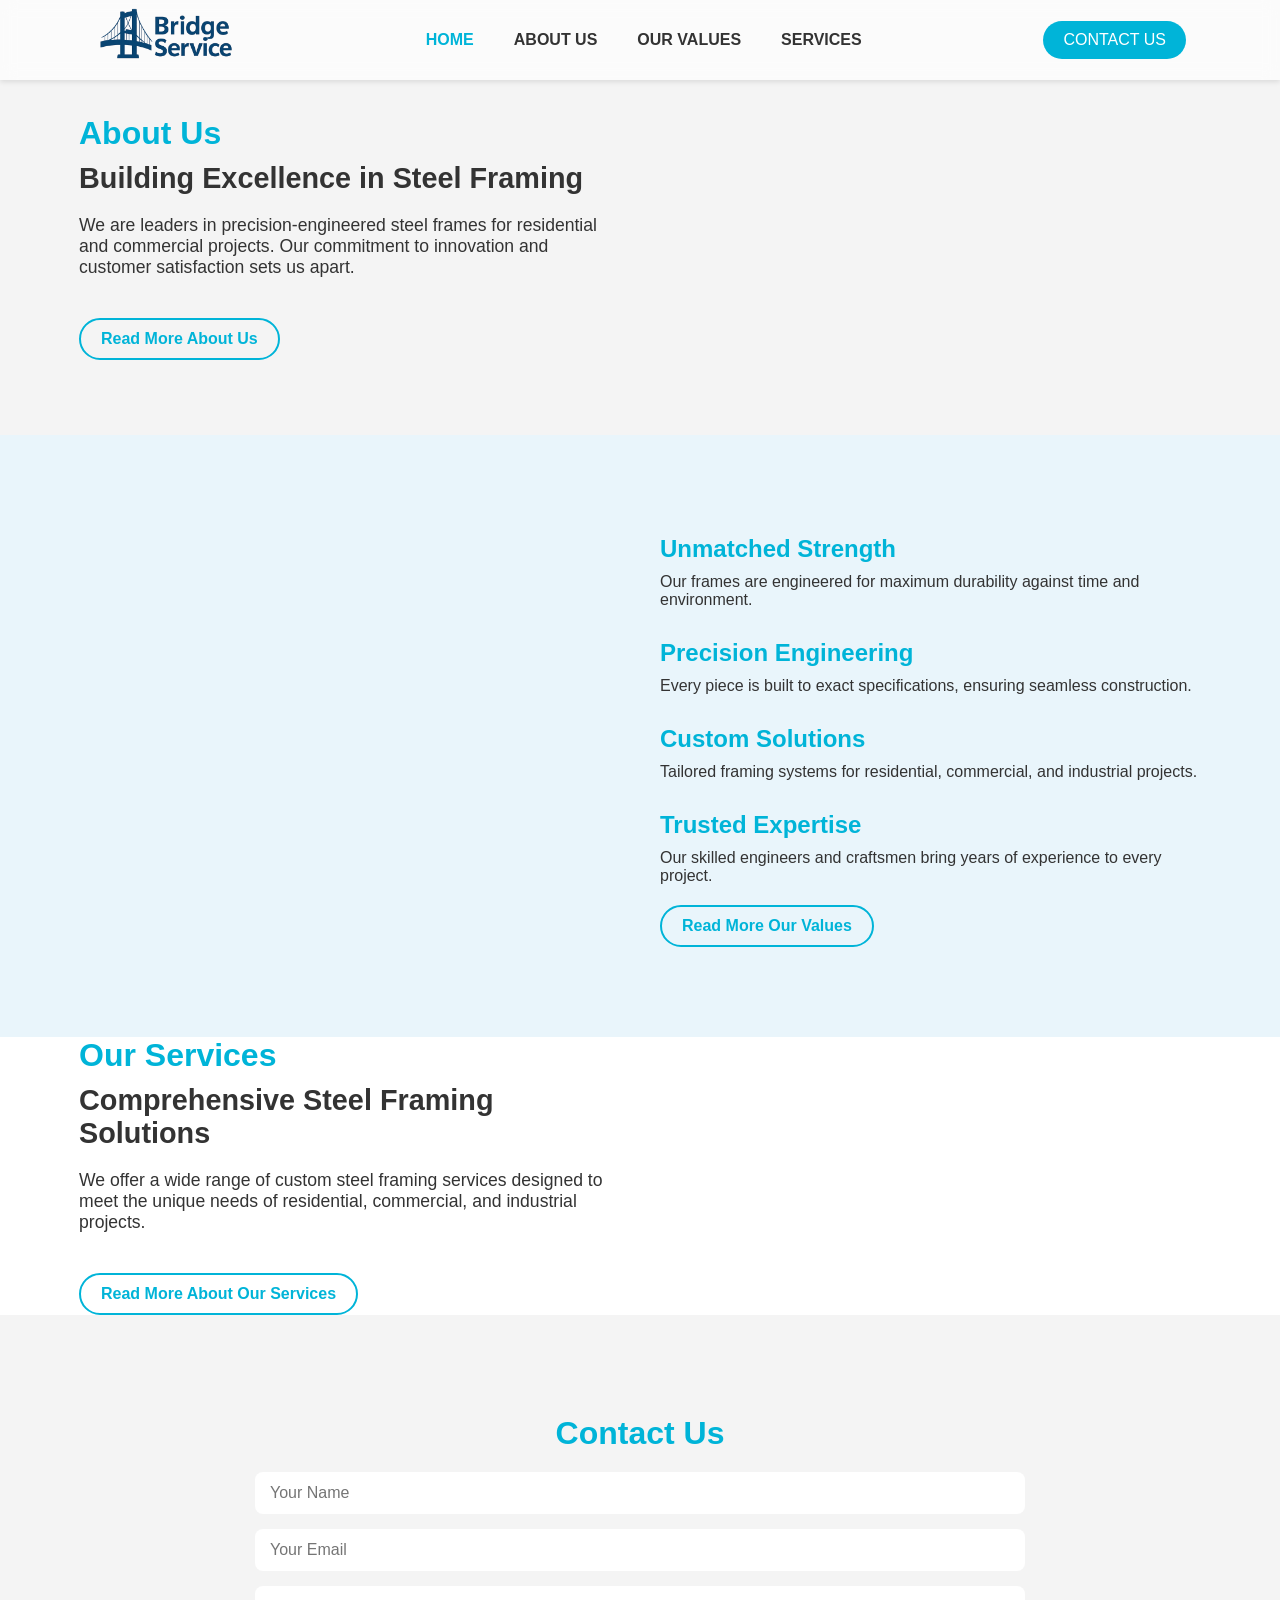
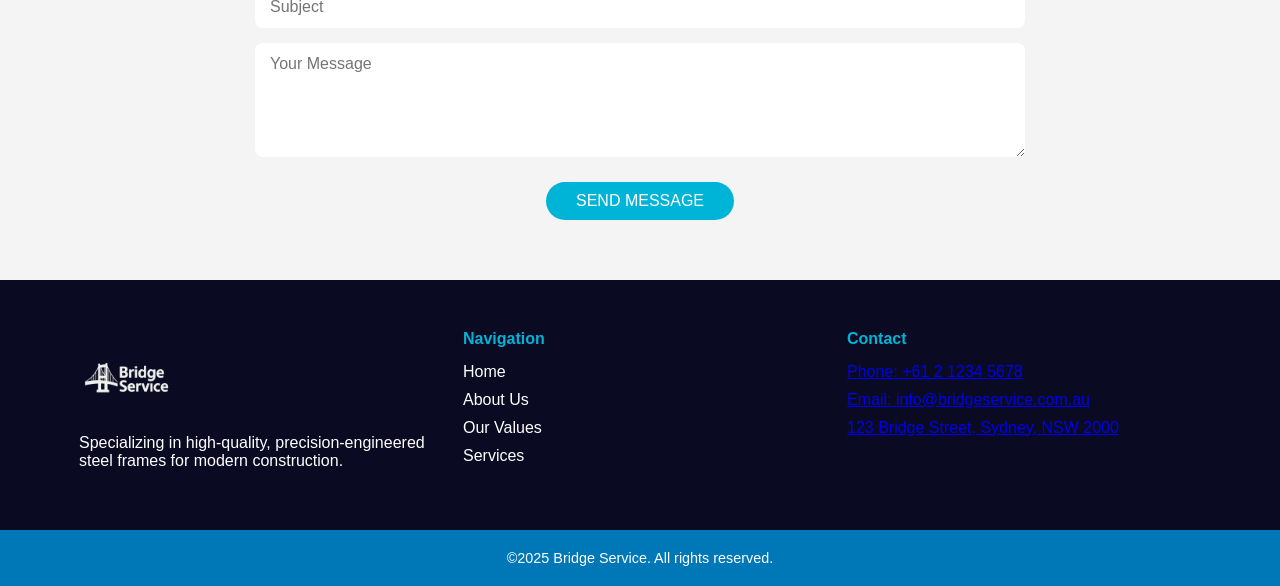
<file: index.html>
<!DOCTYPE html>
<html lang="en">
<head>
  <meta charset="UTF-8" />
  <meta name="viewport" content="width=device-width, initial-scale=1.0"/>
  <title>Bridge Service | Steel Framing Experts</title>
  <link rel="stylesheet" href="styles.css"/>
</head>
<body>

  <!-- Navbar -->
  <header class="navbar">
    <div class="container navbar-content">
      <div class="logo">
        <img src="logo.png" alt="Bridge Service Logo" class="logo-img" />
      </div>
      <button class="nav-toggle" aria-label="Toggle menu">
        <span class="bar"></span><span class="bar"></span><span class="bar"></span>
      </button>
      <nav class="nav-menu">
        <ul>
          <li><a href="index.html" class="active">Home</a></li>
          <li><a href="about.html">About Us</a></li>
          <li><a href="values.html">Our Values</a></li>
          <li><a href="services.html">Services</a></li>
        </ul>
      </nav>
      <a href="#contact" class="btn contact-btn">Contact Us</a>
    </div>
  </header>

  <!-- Hero Section -->
  <section id="home" class="hero-section">
    <video autoplay muted loop class="background-video">
      <source src="video1.mp4" type="video/mp4" />
    </video>
    <div class="overlay"></div>
    <div class="hero-content">
      <h1>Building Stronger Futures with Steel</h1>
      <p>High-precision frames designed for durability and excellence.</p>
      <a href="#contact" class="btn btn-hero">Get a Free Quote</a>
    </div>
  </section>

  <!-- About Us Section -->
  <section class="about-section">
    <div class="container about-content">
      <div class="text">
        <h2>About Us</h2>
        <h3>Building Excellence in Steel Framing</h3>
        <p>We are leaders in precision-engineered steel frames for residential and commercial projects. Our commitment to innovation and customer satisfaction sets us apart.</p>
        <a href="about.html" class="btn btn-secondary">Read More About Us</a>
      </div>
      <div class="image">
        <video autoplay muted loop class="about-video">
          <source src="video2.mp4" type="video/mp4" />
        </video>
      </div>
    </div>
  </section>

  <!-- Our Values Section -->
  <section class="values-section">
    <div class="container values-content">
      <div class="image-split">
        <video autoplay muted loop class="values-video">
          <source src="video3.mp4" type="video/mp4" />
        </video>
      </div>
      <div class="text-list">
        <div class="item">
          <h3>Unmatched Strength</h3>
          <p>Our frames are engineered for maximum durability against time and environment.</p>
        </div>
        <div class="item">
          <h3>Precision Engineering</h3>
          <p>Every piece is built to exact specifications, ensuring seamless construction.</p>
        </div>
        <div class="item">
          <h3>Custom Solutions</h3>
          <p>Tailored framing systems for residential, commercial, and industrial projects.</p>
        </div>
        <div class="item">
          <h3>Trusted Expertise</h3>
          <p>Our skilled engineers and craftsmen bring years of experience to every project.</p>
          <a href="values.html" class="btn btn-secondary">Read More Our Values</a>
        </div>
      </div>
    </div>
  </section>

  <!-- Our Services Section -->
  <section class="services-section">
    <div class="container services-content">
      <div class="text">
        <h2>Our Services</h2>
        <h3>Comprehensive Steel Framing Solutions</h3>
        <p>We offer a wide range of custom steel framing services designed to meet the unique needs of residential, commercial, and industrial projects.</p>
        <a href="services.html" class="btn btn-secondary">Read More About Our Services</a>
      </div>
      <div class="image">
        <video autoplay muted loop class="services-video">
          <source src="video4.mp4" type="video/mp4" />
        </video>
      </div>
    </div>
  </section>

  <!-- Contact Section -->
  <section id="contact" class="contact-section">
    <div class="container contact-content">
      <h2>Contact Us</h2>
      <form action="https://formspree.io/f/mnndnwdv" method="POST" class="contact-form">
        <input type="text" name="name" placeholder="Your Name" required />
        <input type="email" name="email" placeholder="Your Email" required />
        <input type="text" name="subject" placeholder="Subject" required />
        <textarea name="message" placeholder="Your Message" rows="5" required></textarea>
        <button type="submit" class="btn">Send Message</button>
      </form>
    </div>
  </section>

  <!-- Footer -->
  <footer class="footer">
    <div class="container footer-content">
      <div class="footer-col">
        <div class="logo">
          <img src="logo1.png" alt="Bridge Service Logo" style="height: 100px;" />
        </div>
        <p>Specializing in high-quality, precision-engineered steel frames for modern construction.</p>
      </div>
      <div class="footer-col">
        <h4>Navigation</h4>
        <ul>
          <li><a href="index.html">Home</a></li>
          <li><a href="about.html">About Us</a></li>
          <li><a href="values.html">Our Values</a></li>
          <li><a href="services.html">Services</a></li>
        </ul>
      </div>
      <div class="footer-col">
        <h4>Contact</h4>
        <p><a href="tel:+61212345678">Phone: +61 2 1234 5678</a></p>
        <p><a href="mailto:info@bridgeservice.com.au">Email: info@bridgeservice.com.au</a></p>
        <p><a href="https://www.google.com/maps/place/Sydney+Harbour+Bridge/" target="_blank">123 Bridge Street, Sydney, NSW 2000</a></p>
      </div>
    </div>
  </footer>

  <div class="copyright">
    <p>©2025 Bridge Service. All rights reserved.</p>
  </div>

  <!-- Mobile Menu Script -->
  <script>
    const toggle = document.querySelector(".nav-toggle");
    const menu = document.querySelector(".nav-menu");
    toggle.addEventListener("click", () => {
      menu.classList.toggle("open");
    });
  </script>

</body>
</html>
</file>
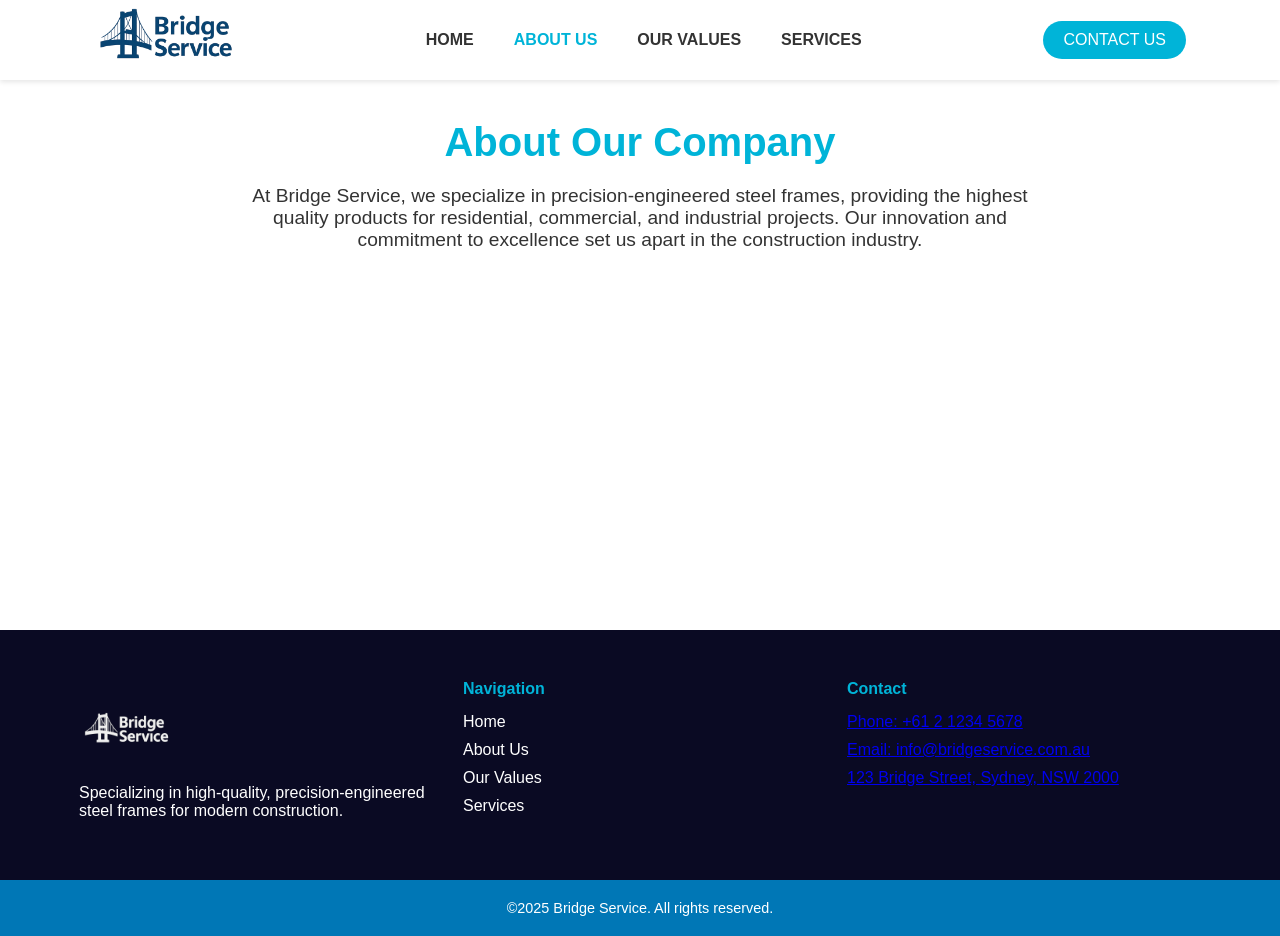
<file: about.html>
<!DOCTYPE html>
<html lang="en">
<head>
  <meta charset="UTF-8">
  <meta name="viewport" content="width=device-width, initial-scale=1.0">
  <title>About Us - Bridge Service</title>
  <link rel="stylesheet" href="styles.css">
</head>
<body>
  <header class="navbar">
    <div class="container navbar-content">
      <div class="logo">
        <img src="logo.png" alt="Bridge Service Logo" class="logo-img">
      </div>
      <button class="nav-toggle" aria-label="Toggle menu">
        <span class="bar"></span><span class="bar"></span><span class="bar"></span>
      </button>
      <nav class="nav-menu">
        <ul>
          <li><a href="index.html">Home</a></li>
          <li><a href="about.html" class="active">About Us</a></li>
          <li><a href="values.html">Our Values</a></li>
          <li><a href="services.html">Services</a></li>
        </ul>
      </nav>
      <a href="#contact" class="btn contact-btn">Contact Us</a>
    </div>
  </header>

  <section class="about-page-section">
    <div class="container">
      <h1>About Our Company</h1>
      <p>
        At Bridge Service, we specialize in precision-engineered steel frames, providing the highest quality products for residential, commercial, and industrial projects.
        Our innovation and commitment to excellence set us apart in the construction industry.
      </p>
    </div>
  </section>

  <footer id="contact" class="footer">
    <div class="container footer-content">
      <div class="footer-col">
        <div class="logo">
          <img src="logo1.png" alt="Bridge Service Logo" style="height: 100px;">
        </div>
        <p>Specializing in high-quality, precision-engineered steel frames for modern construction.</p>
      </div>
      <div class="footer-col">
        <h4>Navigation</h4>
        <ul>
          <li><a href="index.html">Home</a></li>
          <li><a href="about.html">About Us</a></li>
          <li><a href="values.html">Our Values</a></li>
          <li><a href="services.html">Services</a></li>
        </ul>
      </div>
      <div class="footer-col">
        <h4>Contact</h4>
        <p><a href="tel:+61212345678">Phone: +61 2 1234 5678</a></p>
        <p><a href="mailto:info@bridgeservice.com.au">Email: info@bridgeservice.com.au</a></p>
        <p><a href="https://www.google.com/maps/place/Sydney+Harbour+Bridge/" target="_blank">123 Bridge Street, Sydney, NSW 2000</a></p>
      </div>
    </div>
  </footer>
  <div class="copyright">
    <p>©2025 Bridge Service. All rights reserved.</p>
  </div>

  <script>
    const toggle = document.querySelector(".nav-toggle");
    const menu = document.querySelector(".nav-menu");
    toggle.addEventListener("click", () => {
      menu.classList.toggle("open");
    });
  </script>
</body>
</html>
</file>
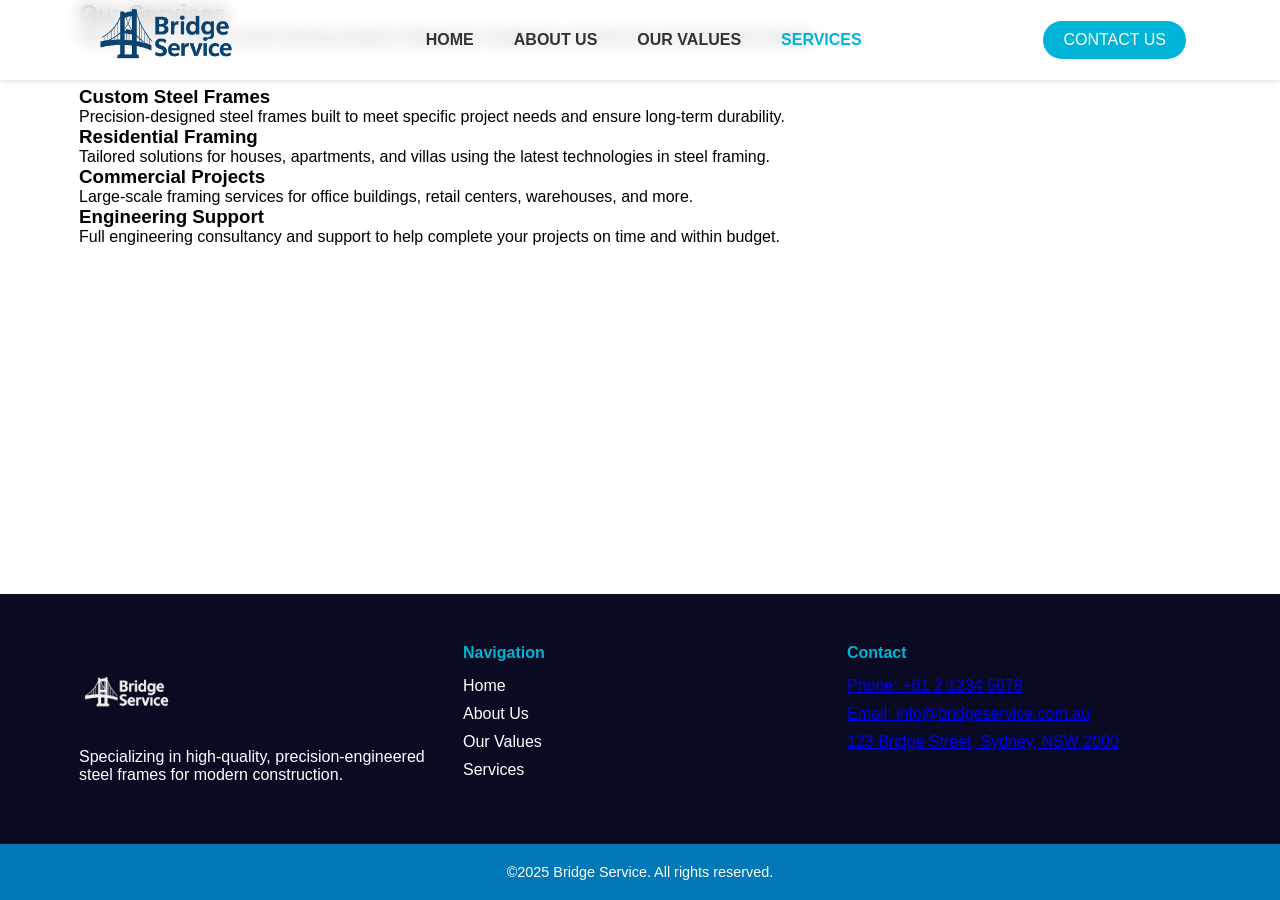
<file: services.html>
<!DOCTYPE html>
<html lang="en">
<head>
  <meta charset="UTF-8">
  <meta name="viewport" content="width=device-width, initial-scale=1.0">
  <title>Services - Bridge Service</title>
  <link rel="stylesheet" href="styles.css">
</head>
<body>
  <header class="navbar">
    <div class="container navbar-content">
      <div class="logo">
        <img src="logo.png" alt="Bridge Service Logo" class="logo-img">
      </div>
      <button class="nav-toggle" aria-label="Toggle menu">
        <span class="bar"></span><span class="bar"></span><span class="bar"></span>
      </button>
      <nav class="nav-menu">
        <ul>
          <li><a href="index.html">Home</a></li>
          <li><a href="about.html">About Us</a></li>
          <li><a href="values.html">Our Values</a></li>
          <li><a href="services.html" class="active">Services</a></li>
        </ul>
      </nav>
      <a href="#contact" class="btn contact-btn">Contact Us</a>
    </div>
  </header>

  <section class="services-page">
    <div class="container">
      <h1>Our Services</h1>
      <p>We provide a range of steel framing solutions tailored for residential, commercial, and industrial projects.</p>
      <div style="margin-top: 40px;">
        <h3>Custom Steel Frames</h3>
        <p>Precision-designed steel frames built to meet specific project needs and ensure long-term durability.</p>

        <h3>Residential Framing</h3>
        <p>Tailored solutions for houses, apartments, and villas using the latest technologies in steel framing.</p>

        <h3>Commercial Projects</h3>
        <p>Large-scale framing services for office buildings, retail centers, warehouses, and more.</p>

        <h3>Engineering Support</h3>
        <p>Full engineering consultancy and support to help complete your projects on time and within budget.</p>
      </div>
    </div>
  </section>

  <footer id="contact" class="footer">
    <div class="container footer-content">
      <div class="footer-col">
        <div class="logo">
          <img src="logo1.png" alt="Bridge Service Logo" style="height: 100px;">
        </div>
        <p>Specializing in high-quality, precision-engineered steel frames for modern construction.</p>
      </div>
      <div class="footer-col">
        <h4>Navigation</h4>
        <ul>
          <li><a href="index.html">Home</a></li>
          <li><a href="about.html">About Us</a></li>
          <li><a href="values.html">Our Values</a></li>
          <li><a href="services.html">Services</a></li>
        </ul>
      </div>
      <div class="footer-col">
        <h4>Contact</h4>
        <p><a href="tel:+61212345678">Phone: +61 2 1234 5678</a></p>
        <p><a href="mailto:info@bridgeservice.com.au">Email: info@bridgeservice.com.au</a></p>
        <p><a href="https://www.google.com/maps/place/Sydney+Harbour+Bridge/" target="_blank">123 Bridge Street, Sydney, NSW 2000</a></p>
      </div>
    </div>
  </footer>
  <div class="copyright">
    <p>©2025 Bridge Service. All rights reserved.</p>
  </div>

  <script>
    const toggle = document.querySelector(".nav-toggle");
    const menu = document.querySelector(".nav-menu");
    toggle.addEventListener("click", () => {
      menu.classList.toggle("open");
    });
  </script>
</body>
</html>
</file>
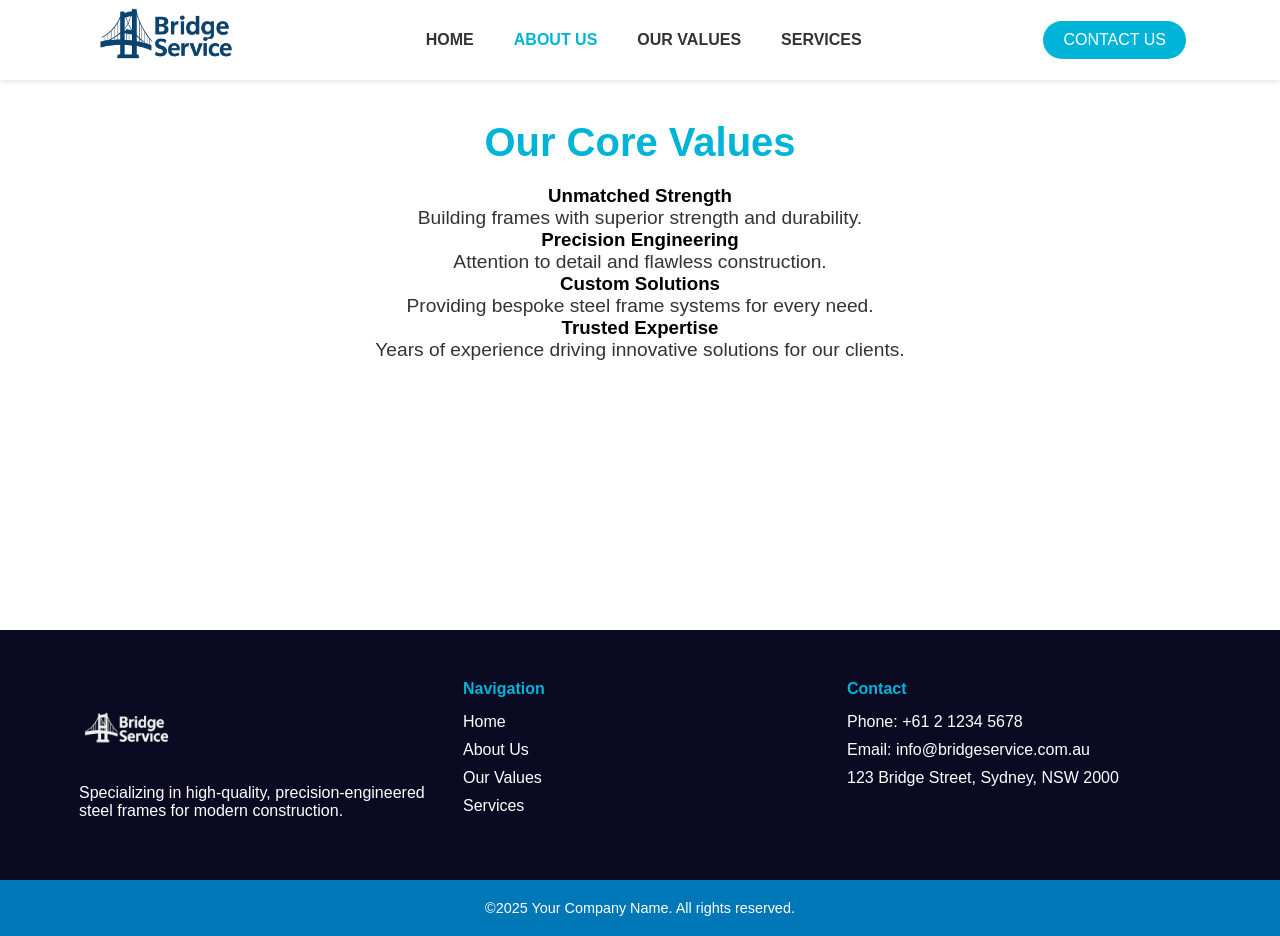
<file: values.html>
<!DOCTYPE html>
<html lang="en">
<head>
  <meta charset="UTF-8">
  <meta name="viewport" content="width=device-width, initial-scale=1.0">
  <title>Our Values - Bridge Service</title>
  <link rel="stylesheet" href="styles.css">
</head>
<body>

<!-- Navbar -->
<header class="navbar">
  <div class="container navbar-content">
      <div class="logo">
          <img src="logo.png" alt="Bridge Service Logo" class="logo-img">
      </div>
      <nav class="nav-menu">
          <ul>
              <li><a href="index.html">Home</a></li>
              <li><a href="about.html" class="active">About Us</a></li>
              <li><a href="values.html">Our Values</a></li>
              <li><a href="services.html">Services</a></li>
          </ul>
      </nav>
      <a href="#contact" class="btn">Contact Us</a>
  </div>
</header>


<!-- Our Values Section -->
<section class="values-page-section" style="padding-top: 120px;">
  <div class="container">
    <h1>Our Core Values</h1>

    <div class="item">
      <h3>Unmatched Strength</h3>
      <p>Building frames with superior strength and durability.</p>
    </div>
    <div class="item">
      <h3>Precision Engineering</h3>
      <p>Attention to detail and flawless construction.</p>
    </div>
    <div class="item">
      <h3>Custom Solutions</h3>
      <p>Providing bespoke steel frame systems for every need.</p>
    </div>
    <div class="item">
      <h3>Trusted Expertise</h3>
      <p>Years of experience driving innovative solutions for our clients.</p>
    </div>
  </div>
</section>

<!-- Footer -->
<footer id="contact" class="footer">
  <div class="container footer-content">
      <div class="footer-col">
          <div class="logo">
              <img src="logo1.png" alt="Bridge Service Logo" style="height: 100px;">
          </div>
          <p>Specializing in high-quality, precision-engineered steel frames for modern construction.</p>
      </div>
      <div class="footer-col">
          <h4>Navigation</h4>
          <ul>
              <li><a href="index.html">Home</a></li>
              <li><a href="about.html">About Us</a></li>
              <li><a href="values.html">Our Values</a></li>
              <li><a href="services.html">Services</a></li>
          </ul>
      </div>
      <div class="footer-col">
          <h4>Contact</h4>
          <p>
            <a href="tel:+61212345678" style="color: white; text-decoration: none;">Phone: +61 2 1234 5678</a>
          </p>
          <p>
            <a href="mailto:info@bridgeservice.com.au" style="color: white; text-decoration: none;">Email: info@bridgeservice.com.au</a>
          </p>
          <p>
            <a href="https://www.google.com/maps/place/Sydney+Harbour+Bridge/" target="_blank" style="color: white; text-decoration: none;">123 Bridge Street, Sydney, NSW 2000</a>
          </p>
        </div>
        
</footer>

<div class="copyright">
  <p>©2025 Your Company Name. All rights reserved.</p>
</div>

</body>
</html>
</file>
<file: styles.css>
:root {
    --primary-color: #00b4d8;
    --dark-color: #333;
    --light-bg: #f4f4f4;
    --footer-bg: #0a0a23;
    --footer-bar: #0077b6;
}


* {
    margin: 0;
    padding: 0;
    box-sizing: border-box;
    font-family: 'Arial', sans-serif;
}

html, body {
    height: 100%;
    margin: 0;
    display: flex;
    flex-direction: column;
  }
  body > footer {
    margin-top: auto;
  }
/* ---------------- General Layout ---------------- */
.container {
    width: 90%;
    max-width: 1200px;
    margin: auto;
    padding: 0 15px;
}

/* ---------------- Navbar ---------------- */
.navbar {
    position: fixed;
    top: 0;
    width: 100%;
    background: rgba(255,255,255,.65); 
    backdrop-filter: blur(8px);
    z-index: 1000;
    box-shadow: 0 2px 5px rgba(0,0,0,0.1);
    padding: 8px 0;
    height: 80px;
}





.navbar-content {
    display: flex;
    align-items: center;
    justify-content: space-between;
    height: 100%; /* make sure it fills navbar */
    color: white;
    padding: 10px 30px;
    border-radius: 25px;
    font-family: 'arial', sans-serif;
    font-size: 1rem;
    font-weight: 500;
    text-transform: uppercase;
    cursor: pointer;
    transition: background 0.3s ease;
}

.logo img {
    max-height: 150px;
    height: auto;
    width: auto;
}

nav ul {
    list-style: none;
    display: flex;
    gap: 20px;
}

nav ul li a {
    text-decoration: none;
    color: var(--dark-color);
    font-weight: bold;
    padding: 8px 10px;
    transition: color 0.3s ease;
}

nav ul li a.active,
nav ul li a:hover {
    color: var(--primary-color);
}

.btn {
    background-color: var(--primary-color);
    padding: 10px 20px;
    color: white;
    text-decoration: none;
    border-radius: 25px;
    transition: background 0.3s ease;
}

.btn:hover {
    background-color: #0096c7;
}

/* ---------------- Hero Section (Home Page Only) ---------------- */
.hero-section {
    position: relative;
    height: 100vh;
    width: 100%;
    overflow: hidden;
}

.background-video {
    position: absolute;
    top: 0;
    left: 0;
    width: 100%;
    height: 100%;
    object-fit: cover;
    z-index: 1;
}

.overlay {
    position: absolute;
    top: 0;
    left: 0;
    background-color: rgba(0, 0, 0, 0.4);
    width: 100%;
    height: 100%;
    z-index: 2;
}

.hero-content {
    position: relative;
    z-index: 3;
    height: 100%;
    display: flex;
    flex-direction: column;
    justify-content: center;
    align-items: center;
    text-align: center;
    color: white;
    padding: 20px;
}

.hero-content h1 {
    font-size: 3rem;
    margin-bottom: 20px;
}

.hero-content p {
    font-size: 1.3rem;
    margin-bottom: 20px;
}

.btn-hero {
    margin-top: 20px;
}

/* ---------------- About Us Section (Home Page) ---------------- */
.about-section {
    background-color: var(--light-bg);
    padding: 100px 0 60px;
}

.about-content {
    display: flex;
    flex-wrap: wrap;    
    align-items: center;
    gap: 40px;
}

.about-content .text, 
.about-content .image {
    flex: 1;
}

.about-content .text h2 {
    color: var(--primary-color);
    font-size: 2rem;
    margin-bottom: 10px;
}

.about-content .text h3 {
    color: var(--dark-color);
    font-size: 1.8rem;
    margin-bottom: 20px;
}

.about-content .text p {
    color: var(--dark-color);
    font-size: 1.1rem;
    margin-bottom: 20px;
}

.about-content .btn-secondary {
    display: inline-block;
    background: transparent;
    border: 2px solid var(--primary-color);
    color: var(--primary-color);
    padding: 10px 20px;
    border-radius: 25px;
    font-weight: bold;
    text-decoration: none;
    transition: all 0.3s ease;
}

.about-content .btn-secondary:hover {
    background-color: var(--primary-color);
    color: white;
}

.about-content .image img,
.about-content .image video {
    width: 100%;
    border-radius: 20px;
    object-fit: cover;
}


/* ---------------- Our Values Section ---------------- */
.values-section {
    background-color: #e9f5fb;
    padding: 100px 0 60px;
}

.values-content {
    display: flex;
    flex-wrap: wrap;
    align-items: center;
    gap: 40px;
}

.text-list, 
.image-split {
    flex: 1;
}

.image-split video {
    width: 100%;
    border-radius: 15px; 
}

.text-list .item {
    margin-bottom: 30px;
}

.text-list .item h3 {
    color: var(--primary-color);
    font-size: 1.5rem;
    margin-bottom: 10px;
}

.text-list .item p {
    color: var(--dark-color);
    font-size: 1rem;
}

.btn-secondary {
    display: inline-block;
    background: transparent;
    border: 2px solid var(--primary-color);
    color: var(--primary-color);
    padding: 10px 20px;
    border-radius: 25px;
    text-decoration: none;
    font-weight: bold;
    transition: all 0.3s;
    margin-top: 20px;
}

.btn-secondary:hover {
    background: var(--primary-color);
    color: white;
}

/* ---------------- Services Section ---------------- */--- */
.services-section {
    background-color: var(--light-bg);
    padding: 100px 0 60px;
}

.services-content {
    display: flex;
    flex-wrap: wrap;
    align-items: center;
    gap: 40px;
}

.services-content .text, 
.services-content .image {
    flex: 1;
}

.services-content .text h2 {
    color: var(--primary-color);
    font-size: 2rem;
    margin-bottom: 10px;
}

.services-content .text h3 {
    color: var(--dark-color);
    font-size: 1.8rem;
    margin-bottom: 20px;
}

.services-content .text p {
    color: var(--dark-color);
    font-size: 1.1rem;
    margin-bottom: 20px;
}

.services-video {
    width: 100%;
    border-radius: 15px;
}

/* ---------------- Contact Section (Home Page) ---------------- */
.contact-section {
    background-color: var(--light-bg);
    padding: 100px 0 60px;
    text-align: center;
}

.contact-content {
    max-width: 800px;
    margin: auto;
}

.contact-content h2 {
    font-size: 2rem;
    color: var(--primary-color);
    margin-bottom: 20px;
}

.contact-content p {
    font-size: 1.2rem;
    color: var(--dark-color);
    margin-bottom: 10px;
}

/* ---------------- Contact us  ---------------- */

.contact-form {
    display: flex;
    flex-direction: column;
    gap: 15px;
    margin-top: 20px;
}

.contact-form input,
.contact-form textarea {
    padding: 12px 15px;
    border: 0px solid #ccc;
    border-radius: 8px;
    font-size: 1rem;
}

.contact-form button {
    align-self: center;
    margin-top: 10px;
    border: none; 
    outline: none; 
    background-color: var(--primary-color);
    color: white;
    padding: 10px 30px;
    border-radius: 25px;
    font-family: 'arial', sans-serif;
    font-size: 1rem;
    font-weight: 500;
    text-transform: uppercase;
    cursor: pointer;
    transition: background 0.3s ease;
}




.contact-form button:hover {
    background-color: #0096c7;
}
/* === mobile-nav additions === */
.nav-toggle{
    display:none;                         /* hidden on desktop */
    flex-direction:column;
    justify-content:space-between;
    width:26px; height:20px;
    background:transparent;
    border:none; outline:0; cursor:pointer;
  }
  .nav-toggle .bar{
    width:100%; height:3px; border-radius:2px;
    background:var(--dark-color);
  }
  
  /* desktop keeps the same look */
  @media (max-width:768px){
    /* show the hamburger, hide the right-side CTA so it doesn’t crowd */
    .nav-toggle{display:flex;}
    .contact-btn{display:none;}
  
    /* stack the whole header */
    .navbar-content{flex-wrap:wrap; align-items:flex-start;}
  
    /* menu – start closed */
    .nav-menu{width:100%; display:none;}
    .nav-menu ul{flex-direction:column; gap:0;}
    .nav-menu li{border-top:1px solid #e8e8e8;}
    .nav-menu li a{display:block; padding:15px;}
  
    /* when JS adds .open */
    .nav-menu.open{display:block;}
  }
  
/* ---------------- About and Values Pages Specific ---------------- */
.about-page-section,
.values-page-section {
    padding-top: 120px;
    padding-bottom: 60px;
    min-height: 70vh;
    text-align: center;
}

.about-page-section h1,
.values-page-section h1 {
    font-size: 2.5rem;
    color: var(--primary-color);
    margin-bottom: 20px;
}

.about-page-section p,
.values-page-section p {
    font-size: 1.2rem;
    color: var(--dark-color);
    max-width: 800px;
    margin: 0 auto;
}

/* ---------------- Footer Section ---------------- */
.footer {
    background-color: var(--footer-bg);
    color: white;
    padding: 50px 0;
}

.footer-content {
    display: flex;
    flex-wrap: wrap;
    justify-content: space-between;
    gap: 30px;
}

.footer-col {
    flex: 1;
    min-width: 200px;
}

.footer-col h3,
.footer-col h4 {
    color: var(--primary-color);
    margin-bottom: 15px;
}

.footer-col ul {
    list-style: none;
}

.footer-col ul li {
    margin-bottom: 10px;
}

.footer-col ul li a {
    color: white;
    text-decoration: none;
    transition: color 0.3s ease;
}

.footer-col ul li a:hover {
    color: var(--primary-color);
}

.footer-col p {
    font-size: 1rem;
    margin-bottom: 10px;
}

.copyright {
    background-color: var(--footer-bar);
    color: white;
    text-align: center;
    padding: 20px 0;
    font-size: 0.9rem;
}

/* ---------------- Mobile Responsive ---------------- */
@media (max-width: 768px) {
    .navbar .container {
        flex-direction: column;
    }

    nav ul {
        flex-direction: column;
        background-color: white;
        width: 100%;
        text-align: center;
        display: none;
    }

    nav ul.show {
        display: flex;
    }

    nav ul li {
        margin: 10px 0;
    }

    .about-content,
    .values-content {
        flex-direction: column;
        text-align: center;
    }

    .about-content .text, 
    .about-content .image, 
    .values-content .text-list, 
    .values-content .image-split {
        flex: none;
        width: 100%;
    }

    .footer-content {
        flex-direction: column;
        text-align: center;
    }
}
</file>
